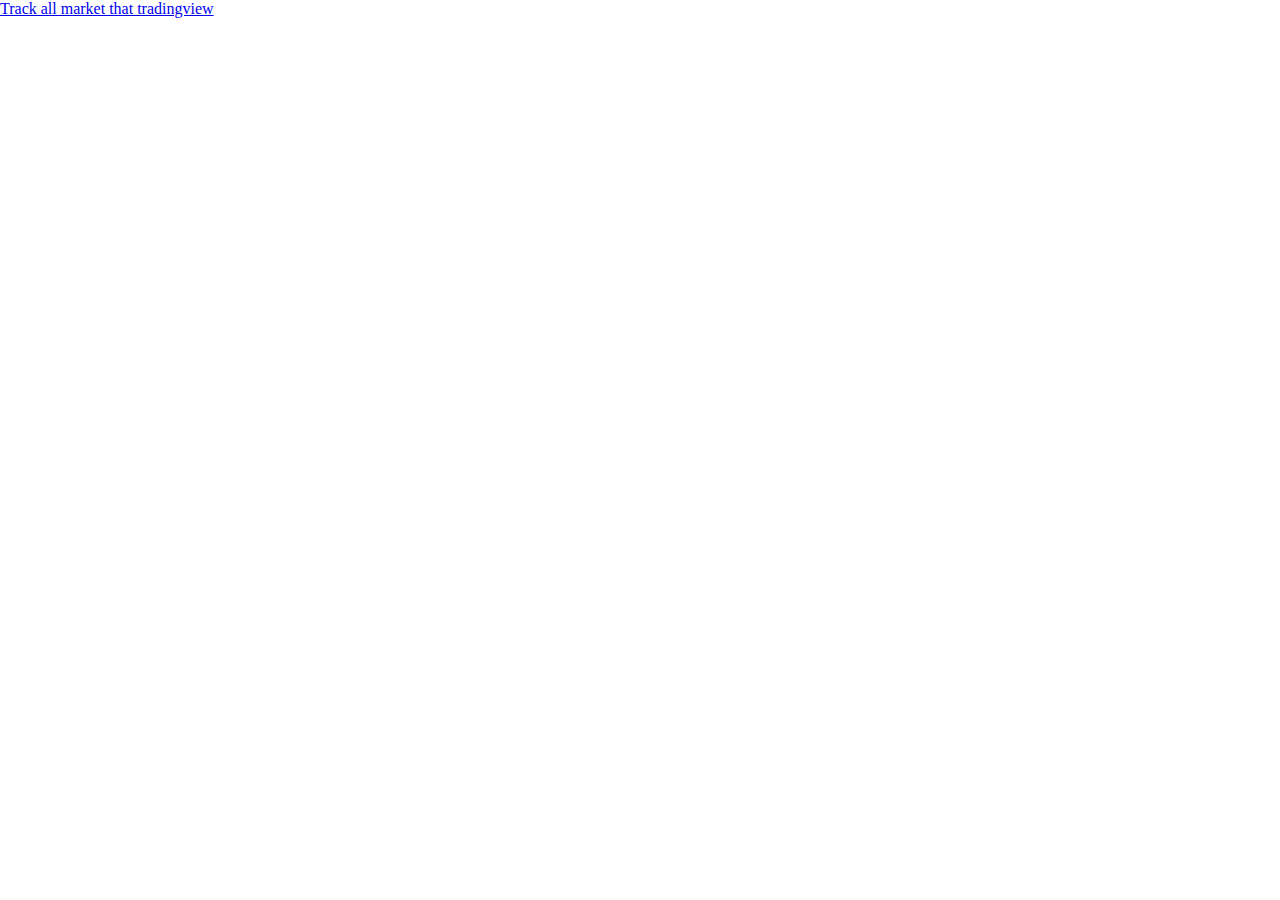
<file: Day 1/index.html>
<!DOCTYPE html>
<html lang="en">
  <head>
    <meta charset="UTF-8" />
    <meta name="viewport" content="width=device-width, initial-scale=1.0" />
    <link rel="stylesheet" href="./style.css" />
    <title>Day #1 - Trading View Widget (Java Script)</title>
  </head>
  <body>
    <div class="tradingview-widget-container">
      <div id="chart">
        <div class="tradingview-widget-copyright">
            <a href="https://www.tradingview.com/" rel="noopener nofollow" target="_blank">
                <span class="blue-text">
                    Track all market that tradingview
                </span>
                
            </a>
        </div>
    </div>
    <script src="https://s3.tradingview.com/tv.js"></script>
    <script src="index.js"></script>
  </body>
</html>
</file>
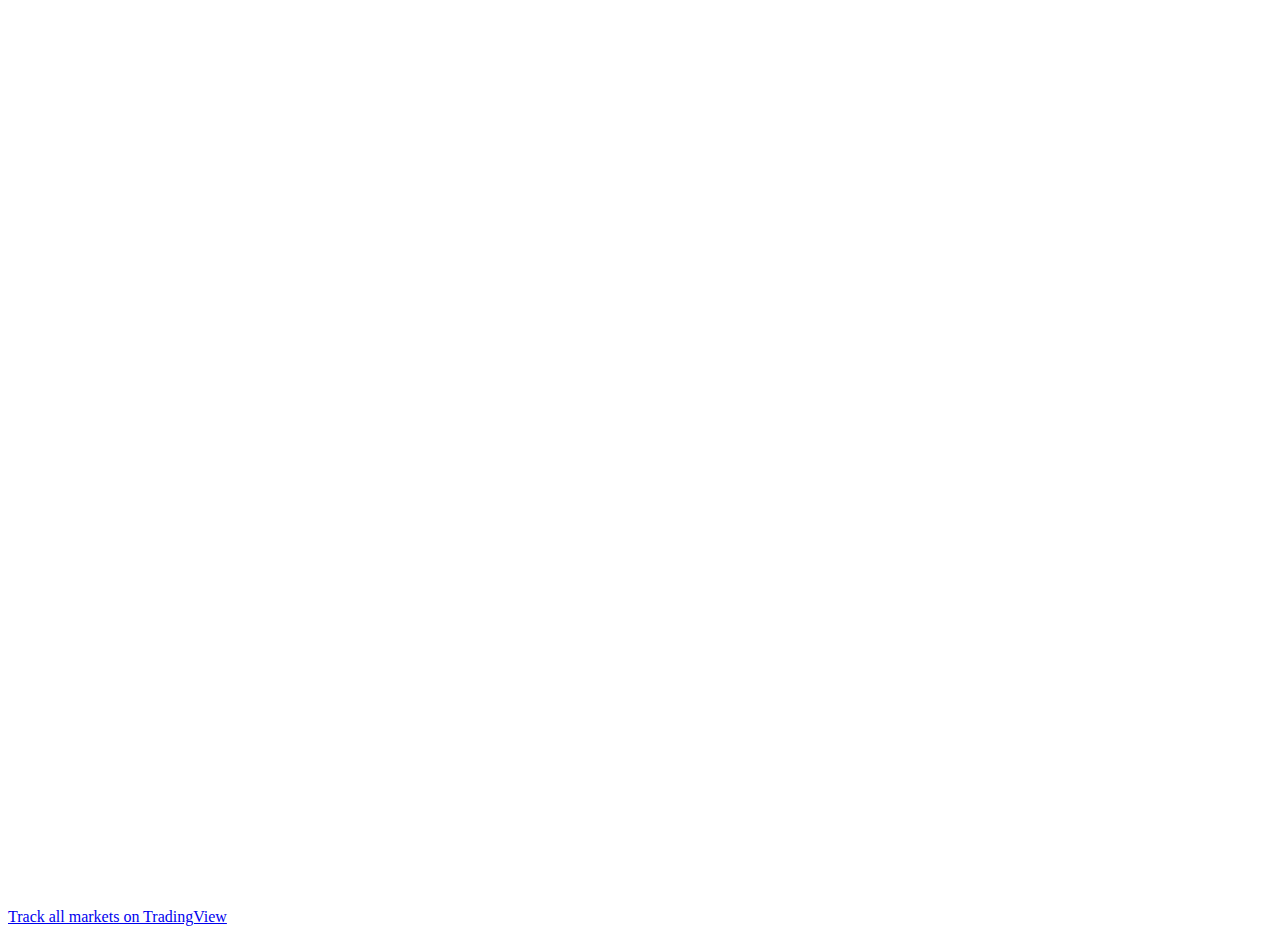
<file: Day 1/Method #2/index.html>
<!DOCTYPE html>
<html lang="en">
  <head>
    <meta charset="UTF-8" />
    <meta name="viewport" content="width=device-width, initial-scale=1.0" />
    <link rel="stylesheet" href="./style.css" />
    <title>Day #1 - Trading view API - Method #2</title>
  </head>
  <body>
    <!-- tradingiew.com >> more >> for bussiness >> widgets >> get widget >> settings >> BTC etc... >> copy >> paste di visual code -->

    <!-- TradingView Widget BEGIN -->
    <div class="tradingview-widget-container">
      <div id="tradingview_ed7e3"></div>
      <div class="tradingview-widget-copyright">
        <a
          href="https://www.tradingview.com/"
          rel="noopener nofollow"
          target="_blank"
          ><span class="blue-text">Track all markets on TradingView</span></a
        >
      </div>
      <script
        type="text/javascript"
        src="https://s3.tradingview.com/tv.js"
      ></script>
      <script type="text/javascript">
        new TradingView.widget({
          autosize: true,
          symbol: "BITSTAMP:BTCUSD",
          timezone: "Etc/UTC",
          theme: "dark",
          style: "1",
          locale: "en",
          toolbar_bg: "#f1f3f6",
          enable_publishing: true,
          withdateranges: true,
          range: "YTD",
          hide_side_toolbar: false,
          allow_symbol_change: true,
          watchlist: ["FX:EURUSD"],
          details: true,
          hotlist: true,
          calendar: true,
          studies: ["STD;Accumulation_Distribution"],
          show_popup_button: true,
          popup_width: "1000",
          popup_height: "650",
          container_id: "tradingview_ed7e3",
        });
      </script>
    </div>
    <!-- TradingView Widget END -->
  </body>
</html>
</file>
<file: Day 1/style.css>
* {
    padding: 0;
    margin: 0;
    box-sizing: border-box;
}
#chart {
    width: 100%;
    height: 100vh;
}
</file>
<file: Day 1/Method #2/style.css>
#tradingview_ed7e3 {
    width: 100%;
    height: 100vh;
}
</file>
